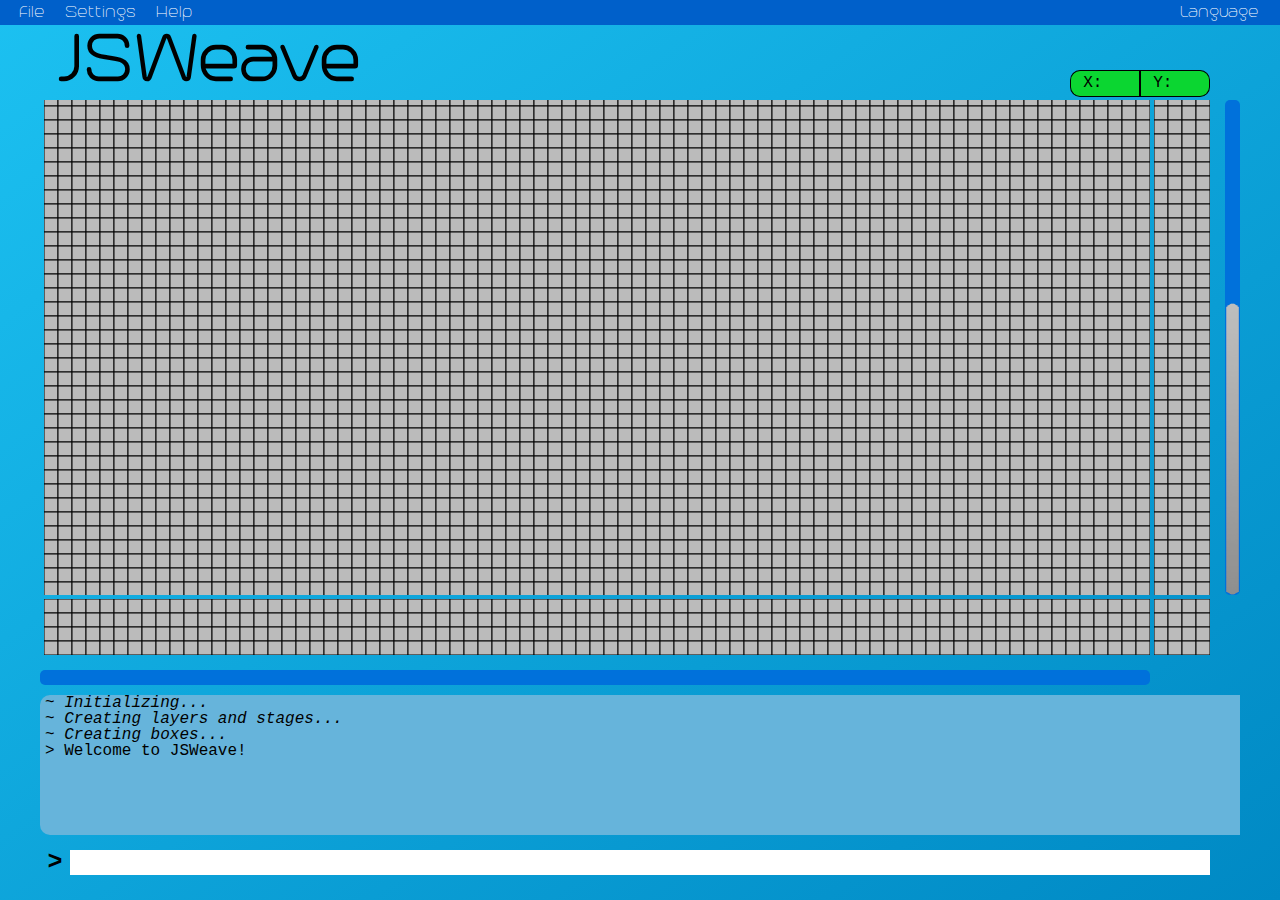
<file: jsweave_build/index.html>
<!DOCTYPE HTML>
<html>
<head>
    <meta charset="UTF-8">
    <title>JSweave</title>
    <link rel="stylesheet" type="text/css" href="style2.css" />
    <link rel="stylesheet" type="text/css" href="jquery-ui.css" />
    <link rel="stylesheet" type="text/css" href="jquery-ui.structure.css" />
    <link rel="stylesheet" type="text/css" href="jquery-ui.theme.css" />
    <script src="js/min.js" defer="defer"></script>
    
</head>
<body>
    <div id="cover"></div>
    <div id="menubar">
        <nav>
            <ul>
                <li><a href="#" id="filelabel_"></a>
                    <ul>
                        <li><a href="#" id="savelabel_"></a>
                            <ul>
                                <li><a href="#" onclick="FileSaveButtonPress()" id="tofilelabel_"></a></li>
                                <li><a href="#" onclick="LSSaveButtonPress()" id="tolslabel_"></a></li>
                            </ul>
                        </li>
                        <li><a href="#" id="loadlabel_"></a><ul>
                            <li><a href="#" onclick="FileLoadButtonPress()" id="fromfilelabel_"></a></li>
                            <li><a href="#" onclick="LSLoadButtonPress()" id="fromlslabel_"></a></li>
                        </ul>
                        </li>
                    </ul>
                </li>
                <li><a href="#" id="settinglabel_"></a>
                    <ul>
                        <li><a href="#" onclick="PolkusiaButtonPress()" id="treadlelabel_"></a></li>
                        <li><a href="#" onclick="VarsiaButtonPress()" id="shaftlabel_"></a></li>
                        <li><a href="#" onclick="ColorButtonPress()" id="colorlabel_"></a></li>
                    </ul>
                </li>
                <li><a href="#" id="helplabel_"></a>
                    <ul>
                        <li><a href="#" onclick="IntroButtonPress()" id="introlabel_"></a></li>
                        <li><a href="#" onclick="CommandsButtonPress()" id="cmdlistlabel_"></a></li>
                        <li><a href="#" onclick="AboutButtonPress()" id="aboutlabel_"></a></li>
                    </ul>
                </li>
                <li id="lang"><a href="#">Language</a>
                    <ul>
                        <li><a href="#" onclick="cmdline.cmds['lang'].fcn(['eng'])"><img src="images/gb.png" /> English</a></li>
                        <li><a href="#" onclick="cmdline.cmds['lang'].fcn(['fin'])"><img src="images/fi.png" /> Finnish</a></li>
                    </ul>
                </li>
            </ul>
        </nav>
    </div>
    <div id="main_container">
        <div id="header">
            JSWeave
        </div>
        <table id="coords">
            <tr>
                <td class="coordlabel">X:</td>
                <td id="xcoord" class="coordslot"></td>
                <td class="coordlabel">Y:</td>
                <td id="ycoord" class="coordslot"></td>
            </tr>
        </table>
        <div id="mainarea" class="noSelect">
            <div id="vasen_yla">
                <div id="vy"></div>
            </div>
            <div id="oikea_yla">
                <div id="oy"></div>
            </div>
            <div id="vasen_ala">
                <div id="va"></div>
            </div>
            <div id="oikea_ala">
                <div id="oa"></div>
            </div>
            <div id="pystyscroll">
                <div class="scrollbar">
                    <div class="track">
                        <div class="thumb">
                            <div class="end"></div>
                        </div>
                    </div>
                </div>
                <div class="viewport">
                    <div class="overview" id="pystyover"></div>
                </div>
            </div>
            <div id="vaakascroll">
                <div class="scrollbar">
                    <div class="track">
                        <div class="thumb">
                            <div class="end"></div>
                        </div>
                    </div>
                </div>
                <div class="viewport">
                    <div class="overview" id="vaakaover"></div>
                </div>
            </div>
        </div>
        <div id="logsection">
            <div id="logbox">
            </div>
            <div id="input">
                <div id="prompt">&gt; </div>
                <form id="inputform">
                    <input type="text" id="textinput" autocomplete="off" />
                </form>
            </div>
        </div>
    </div>

</body>
</html>
</file>
<file: jsweave_build/style2.css>
/* http://meyerweb.com/eric/tools/css/reset/ 
   v2.0 | 20110126
   License: none (public domain)
*/

html, body, div, span, applet, object, iframe,
h1, h2, h3, h4, h5, h6, p, blockquote, pre,
a, abbr, acronym, address, big, cite, code,
del, dfn, em, img, ins, kbd, q, s, samp,
small, strike, strong, sub, sup, tt, var,
b, u, i, center,
dl, dt, dd, ol, ul, li,
fieldset, form, label, legend,
table, caption, tbody, tfoot, thead, tr, th, td,
article, aside, canvas, details, embed,
figure, figcaption, footer, header, hgroup,
menu, nav, output, ruby, section, summary,
time, mark, audio, video {
   margin: 0;
   padding: 0;
   border: 0;
   font-size: 100%;
   font: inherit;
   vertical-align: baseline;
}
/* HTML5 display-role reset for older browsers */
article, aside, details, figcaption, figure,
footer, header, hgroup, menu, nav, section {
   display: block;
}

body {
   line-height: 1;
}

ol, ul {
   list-style: none;
}

blockquote, q {
   quotes: none;
}

   blockquote:before, blockquote:after,
   q:before, q:after {
      content: '';
      content: none;
   }

table {
   border-collapse: collapse;
   border-spacing: 0;
}
/*****************************************************/

@font-face {
   font-family: 'Trench';
   src: url('nimavisual_trench/trench.otf');
}

/*****************************************************/

body, html {
   height: 100%;
   background: linear-gradient(145deg,#1CC1F1,#0089C4);
}

#main_container {
   position: relative;
   height: 100%;
   width: 1200px;
   margin-left: auto;
   margin-right: auto;
   min-height: 600px;
}

#keskitys {
   position: relative;
   height: 100%;
   width: 100%;
}

#header {
   position: absolute;
   top: 20px;
   height: 80px;
   left: 0;
   right: 0;
   line-height: 80px;
   font-size: 80px;
   font-family: Trench;
   padding-left: 20px;
   font-weight: bolder;
}

#coords {
   box-sizing: border-box;
   font-family: 'Courier New';
   position: absolute;
   right: 30px;
   width: 140px;
   top: 70px;
   height: 25px;
   line-height: 25px;
   border-collapse: separate;
}

   #coords td:first-child {
      border-bottom-left-radius: 10px;
      border-top-left-radius: 10px;
   }

   #coords td:last-child {
      border-bottom-right-radius: 10px;
      border-top-right-radius: 10px;
   }

   #coords .coordslot {
      width: 30px;
      background-color: #0BD631;
      text-align: right;
      border-width: 1px;
      border-color: black;
      border-style: solid;
      border-left-width: 0px;
      padding-right: 5px;
   }

   #coords .coordlabel {
      width: 30px;
      background-color: #0BD631;
      text-align: right;
      border-width: 1px;
      border-color: black;
      border-style: solid;
      border-right-width: 0px;
   }

#mainarea {
   position: absolute;
   bottom: 215px;
   left: 0;
   right: 0;
   top: 100px;
   min-height: 300px;
}

#logsection {
   position: absolute;
   bottom: 15px;
   height: 200px;
   left: 0;
   right: 0;
}

   #logsection #logbox {
      box-sizing: border-box;
      position: absolute;
      bottom: 50px;
      height: 140px;
      left: 0;
      right: 0;
      background-color: #66B4DB;
      padding-left: 5px;
      padding-right: 5px;
      font-family: 'Courier New';
      overflow-y: scroll;
      overflow-x: hidden;
      z-index: 10;
      border-bottom-left-radius: 10px;
      border-top-left-radius: 10px;
      white-space: pre;
   }

   #logsection #input {
      position: absolute;
      bottom: 5px;
      height: 30px;
      left: 0;
      right: 0;
   }

      #logsection #input #prompt {
         position: absolute;
         height: 100%;
         left: 0px;
         width: 30px;
         line-height: 25px;
         font-size: 25px;
         text-align: center;
         font-weight: bold;
         font-family: 'Courier New';
      }

      #logsection #input #inputform {
         position: absolute;
         height: 100%;
         left: 30px;
         right: 30px;
      }

         #logsection #input #inputform #textinput {
            box-sizing: border-box;
            position: absolute;
            padding: 0;
            padding-left: 5px;
            padding-right: 5px;
            border: 0;
            width: 100%;
            height: 25px;
         }


#vasen_yla {
   position: absolute;
   left: 0px;
   right: 300px;
   bottom: 300px;
   top: 0px;
   overflow: hidden;
}

#oikea_yla {
   position: absolute;
   width: 300px;
   right: 0px;
   bottom: 300px;
   top: 0;
   overflow: hidden;
}

#vasen_ala {
   position: absolute;
   left: 0;
   height: 300px;
   right: 300px;
   bottom: 0;
   overflow: hidden;
}

#oikea_ala {
   position: absolute;
   width: 300px;
   height: 300px;
   right: 0;
   bottom: 0;
}

#ui-id-1 {
}

#pystyscroll {
   width: 15px;
   top: 0px;
   position: absolute;
   right: 0;
   background-color: #0071DB;
   border-radius: 5px;
}

   #pystyscroll .viewport {
      width: 0px;
      height: 100%;
      overflow: hidden;
      position: relative;
   }

   #pystyscroll .overview {
      height: 1000px;
      list-style: none;
      position: absolute;
      left: 0;
      top: 0;
      padding: 0;
      margin: 0;
   }

   #pystyscroll .scrollbar {
      position: relative;
      background-position: 0 0;
      float: right;
      width: 15px;
   }

   #pystyscroll .track {
      height: 100%;
      width: 13px;
      position: relative;
      padding: 0 1px;
   }

   #pystyscroll .thumb {
      background: transparent url(images/bg-scrollbar-thumb-y.png) no-repeat;
      background-size: 100% 100%;
      height: 20px;
      width: 15px;
      cursor: pointer;
      overflow: hidden;
      position: absolute;
      top: 0;
      left: -0px;
   }

   #pystyscroll .disable {
      display: none;
   }

#vaakascroll {
   height: 15px;
   left: 0px;
   bottom: 0px;
   position: absolute;
   background-color: #0071DB;
   border-radius: 5px;
}

   #vaakascroll .viewport {
      width: 100%;
      height: 0px;
      overflow: hidden;
      position: relative;
   }

   #vaakascroll .overview {
      height: 0;
      width: 1000px;
      list-style: none;
      position: absolute;
      left: 0;
      top: 0;
      padding: 0;
      margin: 0;
   }

   #vaakascroll .scrollbar {
      position: relative;
      margin: 0 0 5px;
      clear: both;
      width: 15px;
   }

   #vaakascroll .track {
      width: 100%;
      height: 15px;
      position: relative;
   }

   #vaakascroll .thumb {
      background: transparent url(images/bg-scrollbar-thumb-x.png) no-repeat;
      background-size: 100% 100%;
      height: 15px;
      cursor: pointer;
      overflow: hidden;
      position: absolute;
      left: 0;
      top: -0px;
   }

   #vaakascroll .disable {
      display: none;
   }

   #vaakascroll .overview img {
      float: left;
   }

.noSelect {
   user-select: none;
   -o-user-select: none;
   -moz-user-select: none;
   -khtml-user-select: none;
   -webkit-user-select: none;
}

#ui-id-1 {
   max-width: 300px;
   min-width: 300px;
}

#cover {
   position: absolute;
   top: 0;
   left: 0;
   bottom: 0;
   right: 0;
   background-color: #555555;
   z-index: 5;
   opacity: 0.90;
   visibility: visible;
   /*
   transition-delay: 0s;

   transition: visibility 0.2s ease-in-out , opacity 0.2s ease-in-out;
   -moz-transition: visibility 0.2s ease-in-out , opacity 0.2s ease-in-out;
   -webkit-transition: visibility 0.2s ease-in-out , opacity 0.2s ease-in-out;*/
}

#menubar {
   position: absolute;
   left: 0;
   right: 0;
   top: 0;
   height: 25px;
   background-color: #0060CA;
   z-index: 1;
   font-family: Trench;
   padding-left: 10px;
   padding-right: 10px;
   white-space: nowrap;
}

   #menubar nav, #menubar nav ul {
      width: 100%;
   }

      #menubar nav ul ul {
         width: auto;
         display: none;
      }

      #menubar nav ul li:hover > ul {
         display: block;
      }

      #menubar nav ul {
         background: #0060CA;
         padding: 0 0px;
         border-radius: 1px;
         list-style: none;
         position: relative;
         display: inline-table;
      }

         #menubar nav ul:after {
            content: "";
            clear: both;
            display: block;
         }

         #menubar nav ul li {
            width: auto;
            float: left;
         }

            #menubar nav ul li:hover {
               background: black;
            }

               #menubar nav ul li:hover a {
                  color: white;
               }

            #menubar nav ul li a {
               display: block;
               line-height: 25px;
               font-size: 20px;
               padding: 0px 10px;
               color: white;
               text-decoration: none;
            }

         #menubar nav ul ul {
            background: #0060CA;
            border-radius: 0px;
            padding: 0;
            position: absolute;
            top: 100%;
         }

            #menubar nav ul ul li {
               float: none;
               border-bottom: 1px solid black;
               border-left: 1px solid black;
               border-right: 1px solid black;
               position: relative;
            }

               #menubar nav ul ul li:first-child {
                  border-top: 1px solid black;
               }

               #menubar nav ul ul li a {
                  padding: 5px 12px;
                  color: white;
               }

                  #menubar nav ul ul li a:hover {
                     background: black;
                  }

            #menubar nav ul ul ul {
               position: absolute;
               left: 100%;
               top: 0;
            }

   #menubar #lang {
      float: right;
   }

      #menubar #lang ul {
         position: absolute;
         top: 100%;
         right: 0px;
      }

   #menubar #lang img {
      margin-right: 10px;
   }
</file>
